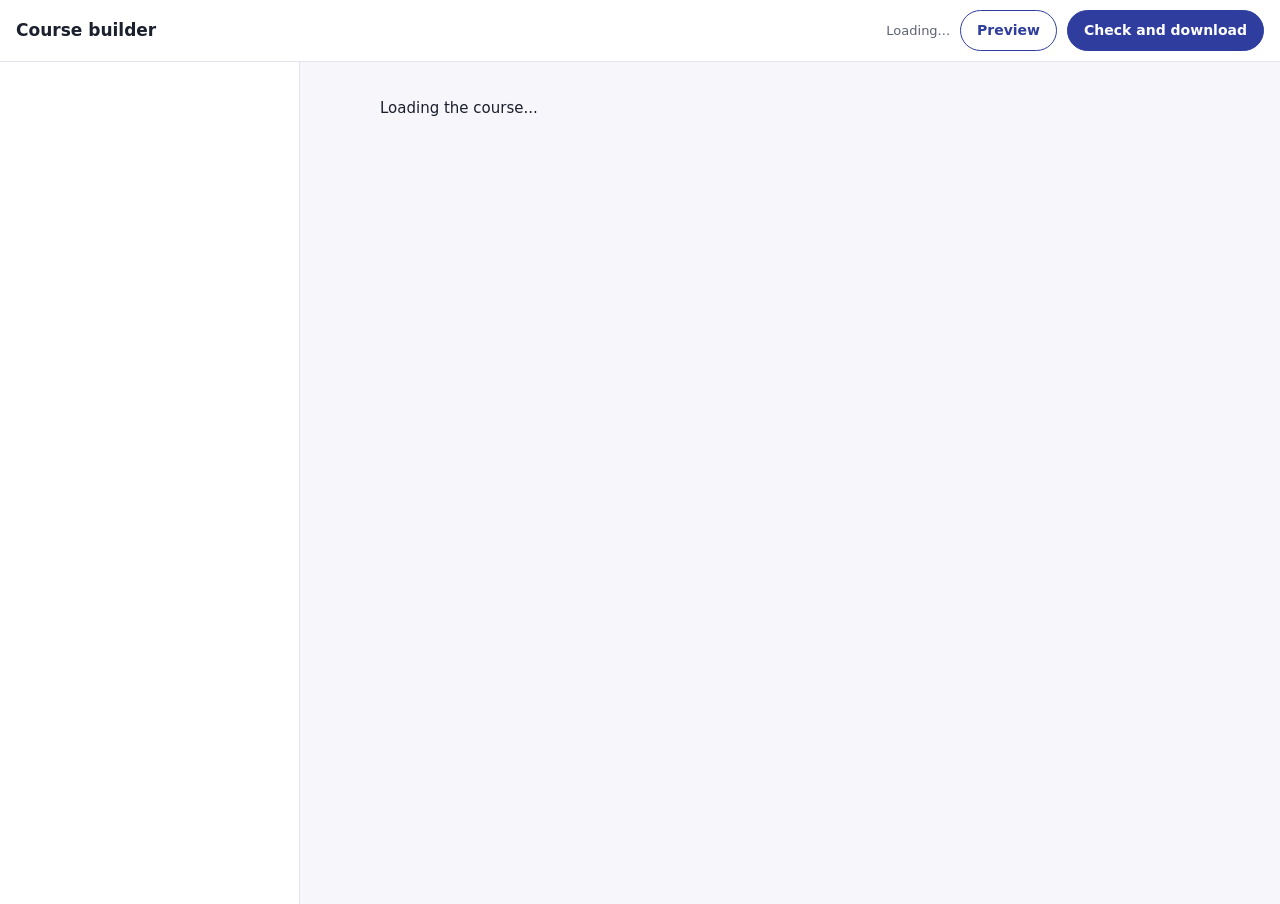
<file: authoring/editor/editor.html>
<!doctype html>
<html lang="en">
<head>
<meta charset="utf-8">
<meta name="viewport" content="width=device-width, initial-scale=1">
<meta name="robots" content="noindex">
<title>Course builder</title>
<style>
:root{--bg:#f7f7fb;--fg:#1c1f2e;--muted:#5d6275;--line:#e1e3ee;--card:#fff;--accent:#2f3e9e;--soft:#eef0fb;--ok:#1d7a46;--okbg:#e7f5ec;--bad:#b3261e;--badbg:#fdecea;--warnbg:#fff6e0}
@media (prefers-color-scheme:dark){:root{--bg:#12131a;--fg:#ecedf3;--muted:#a3a7b8;--line:#2b2d3a;--card:#1b1c25;--accent:#9aa7ff;--soft:#252845;--ok:#62d394;--okbg:#16301f;--bad:#ff8a80;--badbg:#3a1714;--warnbg:#33290f}}
*{box-sizing:border-box}
body{margin:0;background:var(--bg);color:var(--fg);font:15px/1.5 system-ui,-apple-system,"Segoe UI",Roboto,sans-serif}
button,input,select,textarea{font:inherit;color:inherit}
:focus-visible{outline:3px solid var(--accent);outline-offset:2px}
.top{position:sticky;top:0;z-index:10;display:flex;align-items:center;gap:10px;flex-wrap:wrap;padding:10px 16px;background:var(--card);border-bottom:1px solid var(--line)}
.top h1{font-size:17px;margin:0;flex:1;min-width:180px;overflow:hidden;text-overflow:ellipsis;white-space:nowrap}
.status{font-size:13px;color:var(--muted);min-width:120px;text-align:right}
.status.bad{color:var(--bad);font-weight:600}
.btn{display:inline-flex;align-items:center;gap:6px;font-weight:600;padding:9px 16px;border-radius:999px;border:1px solid var(--accent);background:var(--accent);color:#fff;cursor:pointer;text-decoration:none;font-size:14px;white-space:nowrap}
.btn.ghost{background:transparent;color:var(--accent)}
.btn.small{padding:5px 10px;font-size:13px}
.btn.danger{border-color:var(--bad);color:var(--bad);background:transparent}
.btn[disabled]{opacity:.45;cursor:not-allowed}
.layout{display:grid;grid-template-columns:300px 1fr;min-height:calc(100vh - 58px)}
aside{border-right:1px solid var(--line);background:var(--card);padding:12px;overflow:auto;max-height:calc(100vh - 58px);position:sticky;top:58px}
aside .nav{display:flex;flex-direction:column;gap:4px;margin-bottom:12px}
aside .sec{margin:14px 0 4px;font-size:12px;font-weight:700;text-transform:uppercase;letter-spacing:.05em;color:var(--muted);padding:0 8px}
.item{all:unset;box-sizing:border-box;display:block;width:100%;padding:7px 10px;border-radius:8px;cursor:pointer;font-size:14px}
.item:hover{background:var(--bg)}.item:focus-visible{outline:3px solid var(--accent);outline-offset:-3px}
.item[aria-current=true]{background:var(--soft);font-weight:600}
.item .warn{color:var(--bad);font-weight:700}
.add{all:unset;cursor:pointer;color:var(--accent);font-size:13px;font-weight:600;padding:4px 10px;display:block}
.add:focus-visible{outline:3px solid var(--accent)}
main{padding:20px 24px 80px;min-width:0}
.panel{max-width:820px;margin:0 auto}
.card{background:var(--card);border:1px solid var(--line);border-radius:14px;padding:16px 18px;margin:0 0 14px}
.card h2{font-size:18px;margin:0 0 10px}
.card h3{font-size:15px;margin:0}
label.f{display:block;font-weight:600;font-size:13px;margin:10px 0 4px}
.hint{font-weight:400;color:var(--muted);font-size:13px}
input[type=text],input[type=number],textarea,select{width:100%;padding:8px 10px;border:1px solid var(--line);border-radius:8px;background:var(--bg)}
textarea{min-height:80px;resize:vertical}
.row{display:flex;gap:8px;align-items:center;flex-wrap:wrap}
.blockhead{display:flex;align-items:center;gap:8px;margin-bottom:6px}
.blockhead .type{font-weight:700;font-size:13px;text-transform:uppercase;letter-spacing:.04em;color:var(--accent);flex:1}
.icon{all:unset;cursor:pointer;width:30px;height:30px;border-radius:8px;display:inline-grid;place-items:center;border:1px solid var(--line);font-size:14px}
.icon:hover{background:var(--bg)}.icon:focus-visible{outline:3px solid var(--accent)}
.icon[disabled]{opacity:.35;cursor:default}
.opt{display:grid;grid-template-columns:auto 1fr auto;gap:8px;align-items:start;border:1px solid var(--line);border-radius:10px;padding:8px;margin:6px 0}
.opt.right{border-color:var(--ok);background:var(--okbg)}
.opt .full{grid-column:2 / 3}
.checks li{margin:4px 0}
.fix{background:var(--badbg);border-radius:10px;padding:10px 14px;margin:0 0 10px}
.good{background:var(--okbg);border-radius:10px;padding:10px 14px;margin:0 0 10px}
.note{background:var(--warnbg);border-radius:10px;padding:10px 14px;margin:0 0 10px}
.addbar{display:flex;flex-wrap:wrap;gap:6px}
img.thumb{max-width:260px;max-height:160px;border-radius:8px;display:block;margin:6px 0}
.muted{color:var(--muted)}
.err{color:var(--bad);font-weight:600}
@media (max-width:860px){.layout{grid-template-columns:1fr}aside{position:static;max-height:none;border-right:0;border-bottom:1px solid var(--line)}main{padding:16px}}
</style>
</head>
<body>
<header class="top">
  <h1 id="ctitle">Course builder</h1>
  <span class="status" id="status" role="status" aria-live="polite">Loading...</span>
  <a class="btn ghost" id="previewBtn" target="_blank" rel="noopener">Preview</a>
  <button class="btn" type="button" id="downloadBtn">Check and download</button>
</header>
<div class="layout">
  <aside aria-label="Course outline"><div class="nav" id="nav"></div><div id="outline"></div></aside>
  <main id="main" tabindex="-1"><div class="panel" id="panel"><p>Loading the course...</p></div></main>
</div>
<script>/*CONFIG*/</script>
<script>
(function () {
  "use strict";
  var CFG = window.BUILDER;
  var Q = "?key=" + encodeURIComponent(CFG.key);
  var course = null, check = null, versions = 0, view = { kind: "page", s: 0, p: 0 };
  var dirty = false, saving = false, saveTimer = null, lastError = "";
  var $ = function (id) { return document.getElementById(id); };

  // ---------------------------------------------------------------- tiny DOM helper
  function h(tag, attrs) {
    var e = document.createElement(tag), kids = [].slice.call(arguments, 2);
    Object.keys(attrs || {}).forEach(function (k) {
      var v = attrs[k];
      if (k === "text") e.textContent = v;
      else if (k.slice(0, 2) === "on") e.addEventListener(k.slice(2), v);
      else if (k === "value") e.value = v == null ? "" : v;
      else if (k === "checked" || k === "disabled" || k === "selected") e[k] = !!v;
      else if (v !== false && v != null) e.setAttribute(k, v === true ? "" : v);
    });
    kids.forEach(function (k) { if (k == null || k === false) return; if (Array.isArray(k)) k.forEach(function (x) { if (x) e.appendChild(x); }); else e.appendChild(typeof k === "string" ? document.createTextNode(k) : k); });
    return e;
  }
  var uidN = 0;
  function uid(prefix) { return prefix + "new" + Date.now().toString(36) + (uidN++); }

  // ---------------------------------------------------------------- saving
  function setStatus(text, bad) { var s = $("status"); s.textContent = text; s.className = "status" + (bad ? " bad" : ""); }
  function changed(rerenderOutline) {
    dirty = true; setStatus("Unsaved changes");
    clearTimeout(saveTimer); saveTimer = setTimeout(save, 1200);
    if (rerenderOutline) renderOutline();
  }
  function api(path, opts) {
    return fetch("/api/builder/" + CFG.job + path + Q, opts).then(function (r) {
      return r.json().catch(function () { return { error: "The server sent an unexpected answer (" + r.status + ")." }; }).then(function (d) { if (!r.ok) throw d; return d; });
    });
  }
  function drawPictures(msgEl) {
    var say = function (text, bad) { if (msgEl) { msgEl.textContent = text; msgEl.className = bad ? "err" : "hint"; } setStatus(text, bad); };
    say("Vera is drawing the missing pictures. This takes a minute or two, please keep this page open...");
    return save().then(function () { return api("/illustrate", { method: "POST" }); })
      .then(function (d) {
        course = d.course; check = d.check; versions = d.versions; dirty = false;
        renderAll();
        setStatus(d.drawn ? "Vera drew " + d.drawn + " picture" + (d.drawn === 1 ? "" : "s") : "No placeholders left to draw");
      })
      .catch(function (e) { say(e.error || "Vera couldn't draw the pictures. Please try again.", true); });
  }
  function missingPictures() {
    var n = 0;
    course.sections.forEach(function (s) { s.pages.forEach(function (p) { p.blocks.forEach(function (b) { if (b.type === "image" && !b.src) n++; }); }); });
    return n;
  }
  function picturesCard() {
    var missing = missingPictures();
    if (!missing) return null;
    var pm = h("span", { "class": "hint", role: "status" });
    return h("div", { "class": "card", id: "picturesCard" }, h("h2", { style: "margin-top:0" }, "Pictures"),
      h("p", null, missing + " picture" + (missing === 1 ? " is" : "s are") + " still “Image to come”. Vera can draw " + (missing === 1 ? "it" : "them") + " now in the course colors, from each placeholder's note. It costs a few cents and you can replace any drawing with a photo later."),
      h("div", { "class": "row" }, h("button", { "class": "btn small", type: "button", onclick: function (e) { e.target.disabled = true; drawPictures(pm).then(function () { e.target.disabled = false; }); } }, "Draw the missing pictures"), pm));
  }
  function save() {
    if (saving) { clearTimeout(saveTimer); saveTimer = setTimeout(save, 500); return Promise.resolve(); }
    if (!dirty) return Promise.resolve();
    saving = true; dirty = false; setStatus("Saving...");
    return api("/course", { method: "POST", headers: { "content-type": "application/json" }, body: JSON.stringify(course) })
      .then(function (d) {
        saving = false;
        course.revision = d.course.revision; // keep local edits, take the new revision
        mergeIds(d.course);
        check = d.check; versions = d.versions; lastError = "";
        setStatus(dirty ? "Unsaved changes" : "All changes saved");
        renderOutline(); if (view.kind === "download") renderPanel();
      })
      .catch(function (e) {
        saving = false; dirty = true; lastError = e.error || "Couldn't save. Check your internet connection.";
        setStatus("Not saved: " + lastError, true);
        if (!e.conflict) { clearTimeout(saveTimer); saveTimer = setTimeout(save, 8000); }
      });
  }
  // the server gives new blocks and pages permanent ids; copy them so later saves match
  function mergeIds(server) {
    course.sections.forEach(function (s, si) {
      var ss = server.sections[si]; if (!ss) return; s.id = ss.id;
      s.pages.forEach(function (p, pi) {
        var sp = ss.pages[pi]; if (!sp) return; p.id = sp.id;
        p.blocks.forEach(function (b, bi) { var sb = sp.blocks[bi]; if (sb && sb.type === b.type) b.id = sb.id; });
      });
    });
  }
  window.addEventListener("beforeunload", function (e) { if (dirty || saving) { save(); e.preventDefault(); e.returnValue = ""; } });

  function load() {
    return api("/course").then(function (d) {
      course = d.course; check = d.check; versions = d.versions;
      $("ctitle").textContent = course.title;
      setStatus("All changes saved");
      if (!pageAt(view.s, view.p)) view = { kind: "page", s: 0, p: 0 };
      renderAll();
    }).catch(function (e) { $("panel").innerHTML = ""; $("panel").appendChild(h("p", { "class": "err", text: e.error || "Couldn't load the course." })); setStatus("", false); });
  }

  // ---------------------------------------------------------------- navigation
  function pageAt(s, p) { return course.sections[s] && course.sections[s].pages[p]; }
  function pageNumber(s, p) { var n = 0; for (var i = 0; i < s; i++) n += course.sections[i].pages.length; return n + p; }
  function show(v) { view = v; renderAll(); $("main").focus(); window.scrollTo(0, 0); }
  function pageProblems(p) {
    var bad = 0;
    p.blocks.forEach(function (b) {
      if (b.type !== "question") return;
      var r = b.options.filter(function (o) { return o.correct; }).length;
      if (b.options.length < 2 || r === 0 || (r > 1 && !b.multiple) || !b.prompt) bad++;
    });
    return bad;
  }

  function renderNav() {
    var nav = $("nav"); nav.innerHTML = "";
    nav.appendChild(h("button", { "class": "item", type: "button", "aria-current": view.kind === "settings" ? "true" : "false", onclick: function () { show({ kind: "settings" }); } }, "⚙️ Course settings"));
    nav.appendChild(h("button", { "class": "item", type: "button", "aria-current": view.kind === "download" ? "true" : "false", onclick: function () { show({ kind: "download" }); } }, "⬇️ Check and download"));
    nav.appendChild(h("a", { "class": "item", href: CFG.review }, "← Back to the course page"));
  }

  function renderOutline() {
    var o = $("outline"); o.innerHTML = "";
    course.sections.forEach(function (sec, si) {
      o.appendChild(h("div", { "class": "sec" }, sec.title || "Section " + (si + 1)));
      sec.pages.forEach(function (p, pi) {
        var cur = view.kind === "page" && view.s === si && view.p === pi;
        var bad = pageProblems(p);
        o.appendChild(h("button", { "class": "item", type: "button", "aria-current": cur ? "true" : "false", onclick: function () { show({ kind: "page", s: si, p: pi }); } },
          (pageNumber(si, pi) + 1) + ". " + (p.title || "Untitled page"), bad ? h("span", { "class": "warn", text: " ⚠", title: "Needs fixing" }) : null,
          bad ? h("span", { style: "position:absolute;left:-9999px", text: " (needs fixing)" }) : null));
      });
      o.appendChild(h("button", { "class": "add", type: "button", onclick: function () {
        sec.pages.push({ id: uid("p"), title: "New page", blocks: [{ id: uid("b"), type: "text", text: "" }] });
        changed(); show({ kind: "page", s: si, p: sec.pages.length - 1 });
      } }, "+ Add a page to this section"));
    });
    o.appendChild(h("button", { "class": "add", type: "button", style: "margin-top:10px", onclick: function () {
      course.sections.push({ id: uid("s"), title: "New section", pages: [{ id: uid("p"), title: "New page", blocks: [{ id: uid("b"), type: "text", text: "" }] }] });
      changed(); show({ kind: "page", s: course.sections.length - 1, p: 0 });
    } }, "+ Add a section"));
  }

  function renderAll() {
    renderNav(); renderOutline(); renderPanel();
    $("previewBtn").href = CFG.preview + (view.kind === "page" ? "#page=" + pageNumber(view.s, view.p) : "");
  }

  // ---------------------------------------------------------------- field helpers
  function field(label, hint, input) { return h("div", null, h("label", { "class": "f", "for": input.id }, label, hint ? h("span", { "class": "hint", text: " " + hint }) : null), input); }
  var fid = 0;
  function textIn(obj, key, opts) {
    opts = opts || {};
    var id = "f" + (fid++);
    var el = h(opts.multi ? "textarea" : "input", { id: id, type: opts.multi ? null : "text", value: obj[key] || "", placeholder: opts.placeholder || "", rows: opts.rows || null,
      oninput: function () { obj[key] = el.value; changed(opts.outline); if (opts.after) opts.after(); } });
    return el;
  }
  function checkIn(obj, key, label, after) {
    var id = "f" + (fid++);
    return h("label", { "for": id, style: "display:flex;gap:8px;align-items:center;margin:8px 0;cursor:pointer" },
      h("input", { id: id, type: "checkbox", checked: !!obj[key], onchange: function (e) { obj[key] = e.target.checked; changed(true); if (after) after(); } }), label);
  }

  // ---------------------------------------------------------------- panels
  function renderPanel() {
    var panel = $("panel"); panel.innerHTML = "";
    if (view.kind === "settings") return renderSettings(panel);
    if (view.kind === "download") return renderDownload(panel);
    var sec = course.sections[view.s], page = pageAt(view.s, view.p);
    if (!page) { panel.appendChild(h("p", { text: "This course has no pages yet. Add a section in the outline." })); return; }
    var pcard = picturesCard(); if (pcard) panel.appendChild(pcard);

    // page header
    var head = h("div", { "class": "card" });
    head.appendChild(h("div", { "class": "row", style: "justify-content:space-between" },
      h("h2", { style: "margin:0" }, "Page " + (pageNumber(view.s, view.p) + 1)),
      h("div", { "class": "row" },
        h("button", { "class": "icon", type: "button", title: "Move page up", "aria-label": "Move page up", disabled: view.s === 0 && view.p === 0, onclick: function () { movePage(-1); } }, "↑"),
        h("button", { "class": "icon", type: "button", title: "Move page down", "aria-label": "Move page down", disabled: view.s === course.sections.length - 1 && view.p === sec.pages.length - 1, onclick: function () { movePage(1); } }, "↓"),
        h("button", { "class": "btn small ghost", type: "button", onclick: duplicatePage }, "Duplicate"),
        h("button", { "class": "btn small danger", type: "button", onclick: deletePage }, "Delete page"))));
    head.appendChild(field("Page title", "", textIn(page, "title", { outline: true })));
    head.appendChild(field("Section", "(shared by every page in this section)", textIn(sec, "title", { outline: true })));
    if (page.source && page.source.length) head.appendChild(h("p", { "class": "hint", style: "margin:8px 0 0", text: "From storyboard screen " + page.source.join(", ") }));
    if (sec.pages.length === 1 && course.sections.length > 1) head.appendChild(h("p", { "class": "hint", text: "This is the only page in its section. Deleting it also removes the section." }));
    panel.appendChild(head);

    page.blocks.forEach(function (b, bi) { panel.appendChild(blockCard(page, b, bi)); });

    var add = h("div", { "class": "card" }, h("h3", { style: "margin-bottom:8px" }, "Add a block to this page"));
    var bar = h("div", { "class": "addbar" });
    [["text", "Text"], ["heading", "Heading"], ["image", "Picture"], ["callout", "Callout box"], ["reveal", "Click to reveal"], ["question", "Question"], ["results", "Results"]].forEach(function (t) {
      bar.appendChild(h("button", { "class": "btn small ghost", type: "button", onclick: function () { page.blocks.push(newBlock(t[0])); changed(true); renderPanel(); var cards = document.querySelectorAll(".block-card"); var last = cards[cards.length - 1]; if (last) { last.scrollIntoView(); var f = last.querySelector("input,textarea"); if (f) f.focus(); } } }, "+ " + t[1]));
    });
    add.appendChild(bar);
    panel.appendChild(add);
  }

  function newBlock(type) {
    var b = { id: uid("b"), type: type };
    if (type === "text" || type === "heading") b.text = "";
    if (type === "callout") { b.style = "info"; b.title = ""; b.text = ""; }
    if (type === "image") { b.src = ""; b.alt = ""; b.caption = ""; b.description = ""; }
    if (type === "reveal") { b.text = ""; b.items = [{ title: "", text: "" }, { title: "", text: "" }]; }
    if (type === "question") { b.prompt = ""; b.multiple = false; b.scored = false; b.retry = true; b.options = [{ text: "", correct: true, feedback: "" }, { text: "", correct: false, feedback: "" }]; b.feedback_correct = ""; b.feedback_incorrect = ""; }
    return b;
  }

  var NAMES = { text: "Text", heading: "Heading", image: "Picture", callout: "Callout box", reveal: "Click to reveal", question: "Question", results: "Results" };

  function blockCard(page, b, bi) {
    var card = h("section", { "class": "card block-card", "aria-label": NAMES[b.type] + " block" });
    card.appendChild(h("div", { "class": "blockhead" },
      h("span", { "class": "type" }, NAMES[b.type] + (b.type === "question" ? (b.scored ? " (scored)" : " (knowledge check)") : "")),
      h("button", { "class": "icon", type: "button", title: "Move up", "aria-label": "Move block up", disabled: bi === 0, onclick: function () { page.blocks.splice(bi - 1, 0, page.blocks.splice(bi, 1)[0]); changed(); renderPanel(); } }, "↑"),
      h("button", { "class": "icon", type: "button", title: "Move down", "aria-label": "Move block down", disabled: bi === page.blocks.length - 1, onclick: function () { page.blocks.splice(bi + 1, 0, page.blocks.splice(bi, 1)[0]); changed(); renderPanel(); } }, "↓"),
      h("button", { "class": "icon", type: "button", title: "Delete", "aria-label": "Delete this block", onclick: function () { page.blocks.splice(bi, 1); changed(true); renderPanel(); } }, "✕")));
    var body = blockEditors[b.type](b);
    card.appendChild(body);
    return card;
  }

  var blockEditors = {
    text: function (b) { return field("Text", "Start a line with - for a bullet, or 1. for a numbered list. Put **two stars** around words for bold.", textIn(b, "text", { multi: true, rows: 6 })); },
    heading: function (b) { return field("Heading", "", textIn(b, "text")); },
    callout: function (b) {
      var id = "f" + (fid++);
      var sel = h("select", { id: id, onchange: function () { b.style = sel.value; changed(); } },
        [["info", "Note (blue)"], ["tip", "Tip (green)"], ["warning", "Important (amber)"]].map(function (o) { return h("option", { value: o[0], selected: b.style === o[0] }, o[1]); }));
      return h("div", null, field("Kind", "", sel), field("Title", "(optional)", textIn(b, "title")), field("Text", "", textIn(b, "text", { multi: true })));
    },
    image: function (b) {
      var box = h("div");
      function draw() {
        box.innerHTML = "";
        if (b.src) {
          var src = b.src.indexOf("assets/") === 0 ? "/builder/" + CFG.job + "/" + b.src + Q : b.src;
          box.appendChild(h("img", { "class": "thumb", src: src, alt: "" }));
          if (b.src.indexOf("assets/drawn-") === 0) {
            box.appendChild(h("p", { "class": "hint", style: "margin:4px 0" }, "A drawn illustration. Upload a photo to replace it, or remove it, change the note below and have Vera draw it again."));
            box.appendChild(field("What the picture should show", "(the note Vera drew from)", textIn(b, "description", { multi: true, rows: 2 })));
          }
        } else {
          box.appendChild(h("p", { "class": "note", style: "margin:4px 0" }, h("b", { text: "Placeholder. " }), "Learners see “Image to come” and this note until there is a picture."));
          box.appendChild(field("What the picture should show", "(Vera draws from this note)", textIn(b, "description", { multi: true, rows: 3 })));
          box.appendChild(h("div", { "class": "row", style: "margin-top:6px" }, h("button", { "class": "btn small", type: "button", onclick: function () { drawPictures(msg); } }, "Have Vera draw it")));
        }
        var fileId = "f" + (fid++);
        var input = h("input", { type: "file", id: fileId, accept: "image/png,image/jpeg,image/gif,image/webp", style: "position:absolute;left:-9999px", onchange: function () { upload(input.files[0]); } });
        var msg = h("span", { "class": "hint", role: "status" });
        box.appendChild(h("div", { "class": "row", style: "margin-top:6px" },
          input, h("label", { "for": fileId, "class": "btn small", tabindex: "0", onkeydown: function (e) { if (e.key === "Enter" || e.key === " ") { e.preventDefault(); input.click(); } } }, b.src ? "Replace picture" : "Upload a picture"),
          b.src ? h("button", { "class": "btn small ghost", type: "button", onclick: function () { b.src = ""; changed(); draw(); } }, "Remove picture") : null, msg));
        box.appendChild(field("Description for screen readers (alt text)", "Say what matters in the picture. Leave empty only if it's decoration.", textIn(b, "alt")));
        box.appendChild(field("Caption", "(optional, shown under the picture)", textIn(b, "caption")));
        function upload(file) {
          if (!file) return;
          msg.textContent = "Uploading...";
          var fd = new FormData(); fd.append("file", file);
          api("/upload", { method: "POST", body: fd }).then(function (d) { b.src = d.src; changed(); draw(); })
            .catch(function (e) { msg.textContent = e.error || "Upload failed."; msg.className = "err"; });
        }
      }
      draw();
      return box;
    },
    reveal: function (b) {
      var box = h("div");
      function draw() {
        box.innerHTML = "";
        box.appendChild(field("Introduction", "(optional)", textIn(b, "text", { multi: true, rows: 2 })));
        b.items.forEach(function (it, i) {
          box.appendChild(h("div", { "class": "opt", style: "grid-template-columns:1fr auto" },
            h("div", null, field("Panel " + (i + 1) + " button", "", textIn(it, "title")), field("What it reveals", "", textIn(it, "text", { multi: true, rows: 3 }))),
            h("button", { "class": "icon", type: "button", "aria-label": "Remove panel " + (i + 1), onclick: function () { b.items.splice(i, 1); changed(); draw(); } }, "✕")));
        });
        box.appendChild(h("button", { "class": "btn small ghost", type: "button", onclick: function () { b.items.push({ title: "", text: "" }); changed(); draw(); } }, "+ Add a panel"));
      }
      draw();
      return box;
    },
    question: function (b) {
      var box = h("div");
      function draw() {
        box.innerHTML = "";
        box.appendChild(field("Question", "", textIn(b, "prompt", { multi: true, rows: 3, after: warn })));
        box.appendChild(checkIn(b, "multiple", "Learners can select more than one answer (select all that apply)", function () { draw(); }));
        box.appendChild(checkIn(b, "scored", "Counts toward the final score (assessment question)", function () { b.retry = !b.scored; draw(); renderOutline(); }));
        var group = "g" + (fid++);
        b.options.forEach(function (o, i) {
          var cid = "f" + (fid++);
          var mark = h("input", { type: b.multiple ? "checkbox" : "radio", name: group, id: cid, checked: o.correct, "aria-label": "Answer " + (i + 1) + " is correct",
            onchange: function () {
              if (!b.multiple) b.options.forEach(function (x, j) { x.correct = j === i; }); else o.correct = mark.checked;
              changed(true); draw();
            } });
          box.appendChild(h("div", { "class": "opt" + (o.correct ? " right" : "") },
            h("div", { style: "text-align:center" }, mark, h("label", { "for": cid, "class": "hint", style: "display:block;font-size:11px" }, "Right")),
            h("div", null, field("Answer " + (i + 1), "", textIn(o, "text", { placeholder: "Answer text" })),
              field("Feedback for this answer", "(optional)", textIn(o, "feedback", { multi: true, rows: 2 }))),
            h("button", { "class": "icon", type: "button", "aria-label": "Remove answer " + (i + 1), disabled: b.options.length <= 2, onclick: function () { b.options.splice(i, 1); changed(true); draw(); } }, "✕")));
        });
        box.appendChild(h("button", { "class": "btn small ghost", type: "button", onclick: function () { b.options.push({ text: "", correct: false, feedback: "" }); changed(); draw(); } }, "+ Add an answer"));
        box.appendChild(field("Feedback when right", "(optional)", textIn(b, "feedback_correct", { multi: true, rows: 2 })));
        box.appendChild(field("Feedback when wrong", "(optional)", textIn(b, "feedback_incorrect", { multi: true, rows: 2 })));
        box.appendChild(warnBox);
        warn();
      }
      var warnBox = h("p", { "class": "err", role: "status" });
      function warn() {
        var r = b.options.filter(function (o) { return o.correct; }).length;
        warnBox.textContent = !b.prompt ? "Write the question." : r === 0 ? "Mark the right answer." : (r > 1 && !b.multiple) ? "Several answers are marked right. Tick “more than one answer” or mark only one." : "";
      }
      draw();
      return box;
    },
    results: function () {
      return h("p", { style: "margin:0" }, "Shows the learner's score, pass or fail, and a retake button. It counts every question marked “Counts toward the final score”. The pass mark is in Course settings.");
    }
  };

  function movePage(d) {
    var sec = course.sections[view.s], page = sec.pages[view.p];
    var flat = []; course.sections.forEach(function (s, si) { s.pages.forEach(function (p, pi) { flat.push([si, pi]); }); });
    var i = pageNumber(view.s, view.p), j = i + d;
    if (j < 0 || j >= flat.length) return;
    sec.pages.splice(view.p, 1);
    var t = flat[j], ts = t[0], tp = t[1];
    if (ts === view.s) { sec.pages.splice(tp, 0, page); view.p = tp; }
    else if (d < 0) { course.sections[ts].pages.push(page); view = { kind: "page", s: ts, p: course.sections[ts].pages.length - 1 }; }
    else { course.sections[ts].pages.unshift(page); view = { kind: "page", s: ts, p: 0 }; }
    changed(); renderAll();
  }
  function duplicatePage() {
    var sec = course.sections[view.s];
    var copy = JSON.parse(JSON.stringify(sec.pages[view.p]));
    copy.id = uid("p"); copy.title += " (copy)"; copy.blocks.forEach(function (b) { b.id = uid("b"); });
    sec.pages.splice(view.p + 1, 0, copy);
    view.p += 1; changed(); renderAll();
  }
  function deletePage() {
    var sec = course.sections[view.s];
    if (!window.confirm("Delete the page “" + sec.pages[view.p].title + "”? You can undo with “Go back to the previous save” on the Check and download page.")) return;
    sec.pages.splice(view.p, 1);
    if (!sec.pages.length && course.sections.length > 1) { course.sections.splice(view.s, 1); view.s = Math.max(0, view.s - 1); view.p = 0; }
    else view.p = Math.max(0, view.p - 1);
    changed(); renderAll();
  }

  function renderSettings(panel) {
    var s = course.settings;
    var c = h("div", { "class": "card" }, h("h2", null, "Course settings"));
    c.appendChild(field("Course title", "", textIn(course, "title", { after: function () { $("ctitle").textContent = course.title; } })));
    c.appendChild(field("Short description", "(shown in some LMS catalogs)", textIn(course, "description", { multi: true, rows: 3 })));
    var pid = "f" + (fid++);
    c.appendChild(field("Pass mark (%)", "Share of scored questions a learner must get right.", h("input", { id: pid, type: "number", min: 0, max: 100, value: s.pass_mark, oninput: function (e) { s.pass_mark = e.target.value; changed(); } })));
    var aid = "f" + (fid++);
    c.appendChild(field("How many tries learners get", "0 means unlimited retakes.", h("input", { id: aid, type: "number", min: 0, max: 20, value: s.max_attempts, oninput: function (e) { s.max_attempts = e.target.value; changed(); } })));
    var nid = "f" + (fid++);
    var nav = h("select", { id: nid, onchange: function () { s.navigation = nav.value; changed(); } },
      h("option", { value: "free", selected: s.navigation !== "sequential" }, "Free: learners can open any page from the menu"),
      h("option", { value: "sequential", selected: s.navigation === "sequential" }, "In order: pages unlock one by one, and questions must be answered to go on"));
    c.appendChild(field("Navigation", "", nav));
    c.appendChild(checkIn(s, "quiz_feedback", "Show right or wrong feedback on assessment questions straight away"));
    var cid = "f" + (fid++);
    var contrast = h("span", { "class": "hint" });
    var color = h("input", { id: cid, type: "color", value: s.accent, style: "width:60px;height:36px;padding:2px", oninput: function () { s.accent = color.value; changed(); showContrast(); } });
    function showContrast() {
      var hx = s.accent, lin = function (v) { v /= 255; return v <= 0.03928 ? v / 12.92 : Math.pow((v + 0.055) / 1.055, 2.4); };
      var L = 0.2126 * lin(parseInt(hx.substr(1, 2), 16)) + 0.7152 * lin(parseInt(hx.substr(3, 2), 16)) + 0.0722 * lin(parseInt(hx.substr(5, 2), 16));
      var r = 1.05 / (L + 0.05);
      contrast.textContent = r >= 4.5 ? " Readable with white text (" + r.toFixed(1) + " to 1)." : " Too light for white button text (" + r.toFixed(1) + " to 1, needs 4.5). Pick a darker color.";
      contrast.className = r >= 4.5 ? "hint" : "err";
    }
    c.appendChild(h("div", null, h("label", { "class": "f", "for": cid }, "Main color"), h("div", { "class": "row" }, color, contrast)));
    showContrast();
    c.appendChild(field("Message when a learner passes", "(optional)", textIn(s, "pass_message", { multi: true, rows: 2 })));
    c.appendChild(field("Message when a learner doesn't pass", "(optional)", textIn(s, "fail_message", { multi: true, rows: 2 })));
    panel.appendChild(c);
  }

  function renderDownload(panel) {
    var c = h("div", { "class": "card" }, h("h2", null, "Check and download"));
    if (check.fix.length) c.appendChild(h("div", { "class": "fix" }, h("b", { text: "Please fix these first:" }), h("ul", { "class": "checks" }, check.fix.map(function (t) { return h("li", { text: t }); }))));
    else c.appendChild(h("div", { "class": "good" }, h("b", { text: "Ready to download. " }), check.pages + " pages, " + check.scored + " scored questions."));
    if (check.note.length) c.appendChild(h("div", { "class": "note" }, h("b", { text: "Before it goes to learners:" }), h("ul", { "class": "checks" }, check.note.map(function (t) { return h("li", { text: t }); }))));
    panel.appendChild(c);
    var pc = picturesCard(); if (pc) panel.appendChild(pc);

    var d = h("div", { "class": "card" }, h("h2", null, "Download"));
    [["scorm12", "SCORM 1.2", "Works in almost every LMS (Cornerstone, Moodle, TalentLMS, Docebo and others). Choose this if you're not sure."],
     ["scorm2004", "SCORM 2004", "For LMSs that ask for it. Reports completion and pass or fail separately."],
     ["web", "Website (no LMS)", "A folder you can put on any website or open on a computer. Progress is saved in the learner's browser only."]].forEach(function (k) {
      d.appendChild(h("div", { "class": "row", style: "margin:10px 0;align-items:flex-start" },
        h("button", { "class": "btn" + (k[0] === "scorm12" ? "" : " ghost"), type: "button", style: "min-width:190px", disabled: check.fix.length > 0 && !d.dataset.anyway,
          onclick: function () { save().then(function () { window.location = "/builder/" + CFG.job + "/export/" + k[0] + Q; }); } }, "Download " + k[1]),
        h("span", { "class": "muted", style: "flex:1;min-width:200px" }, k[2])));
    });
    if (check.fix.length) d.appendChild(h("button", { "class": "btn small ghost", type: "button", onclick: function () { d.dataset.anyway = "1"; [].forEach.call(d.querySelectorAll("button.btn:not(.small)"), function (x) { x.disabled = false; }); } }, "Download anyway"));
    d.appendChild(h("p", { "class": "muted", style: "margin-bottom:0" }, "To test before sending to a client, upload the SCORM file to a free SCORM Cloud account (cloud.scorm.com) and launch it there."));
    panel.appendChild(d);

    var share = h("div", { "class": "card" }, h("h2", null, "Share a preview"),
      h("p", null, "Anyone with this link can try the course in their browser. It always shows the latest saved version."),
      h("input", { type: "text", readonly: true, value: location.origin + CFG.preview, "aria-label": "Preview link", onfocus: function (e) { e.target.select(); } }));
    panel.appendChild(share);

    var more = h("div", { "class": "card" }, h("h2", null, "Versions and rebuilding"));
    more.appendChild(h("p", null, "Every save keeps the previous version. " + (versions ? versions + " earlier version" + (versions === 1 ? " is" : "s are") + " kept." : "")));
    more.appendChild(h("div", { "class": "row" },
      h("button", { "class": "btn small ghost", type: "button", disabled: !versions, onclick: function () {
        if (!window.confirm("Go back to the version before your last save? Your current version is replaced.")) return;
        clearTimeout(saveTimer); dirty = false;
        api("/restore", { method: "POST" }).then(function (dd) { course = dd.course; check = dd.check; versions = dd.versions; setStatus("Went back to the previous save"); renderAll(); })
          .catch(function (e) { setStatus(e.error || "Couldn't go back.", true); });
      } }, "Go back to the previous save"),
      h("a", { "class": "btn small ghost", href: CFG.rebuild }, "Build again from the storyboard"),
      h("a", { "class": "btn small ghost", href: CFG.files }, "Course files")));
    if (course.built_by) more.appendChild(h("p", { "class": "hint", text: "First built by: " + course.built_by }));
    panel.appendChild(more);
  }

  $("downloadBtn").addEventListener("click", function () { show({ kind: "download" }); });
  $("previewBtn").addEventListener("click", function () { save(); });
  load();
})();
</script>
</body>
</html>
</file>
